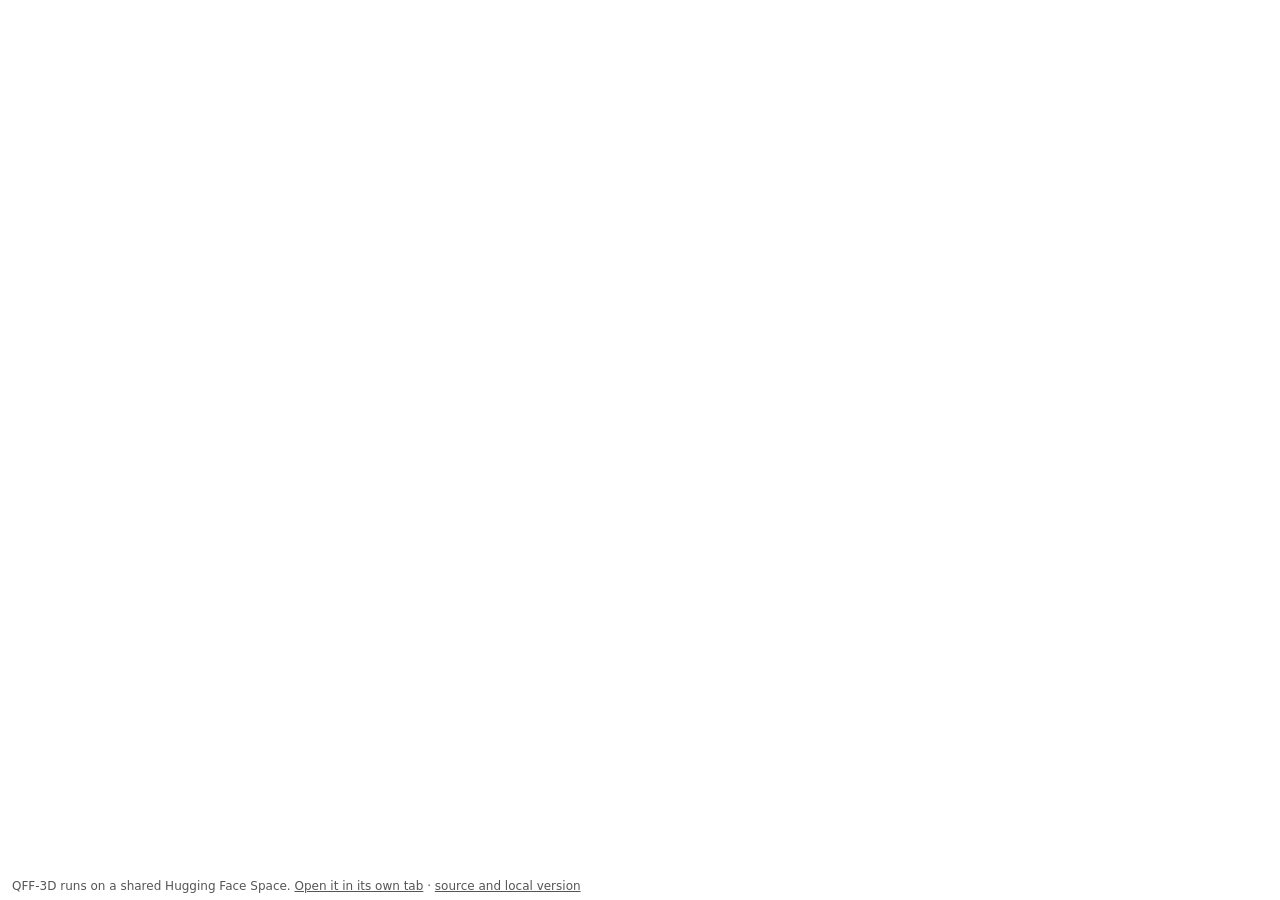
<file: deploy/vercel/qff3d-iframe.html>
<!doctype html>
<!-- Alternative to the proxy (deploy/vercel/README.md, option B): save as
     qff3d/index.html in the nitipong.com site. Replace YOUR-SPACE-SUBDOMAIN
     (e.g. cnnitipong-qff3d for the Space cnnitipong/qff3d). -->
<html lang="en">
<head>
<meta charset="utf-8" />
<meta name="viewport" content="width=device-width, initial-scale=1" />
<title>QFF-3D · Quantum Free-Form 3D Topology Optimisation</title>
<style>
  html, body { margin: 0; height: 100%; background: #fff; font: 14px/1.4 system-ui, sans-serif; }
  iframe { display: block; width: 100%; height: calc(100% - 28px); border: 0; }
  p { margin: 0; height: 28px; line-height: 28px; padding: 0 12px; color: #555; font-size: 12px; }
  a { color: inherit; }
</style>
</head>
<body>
<iframe src="https://YOUR-SPACE-SUBDOMAIN.hf.space/" title="QFF-3D web app"
        allow="clipboard-write; fullscreen" loading="eager"></iframe>
<p>QFF-3D runs on a shared Hugging Face Space.
   <a href="https://YOUR-SPACE-SUBDOMAIN.hf.space/" target="_blank" rel="noopener">Open it in its own tab</a> ·
   <a href="https://github.com/cnnitipong/Quantum-Free-Form-3D-topology" target="_blank" rel="noopener">source and local version</a></p>
</body>
</html>
</file>
